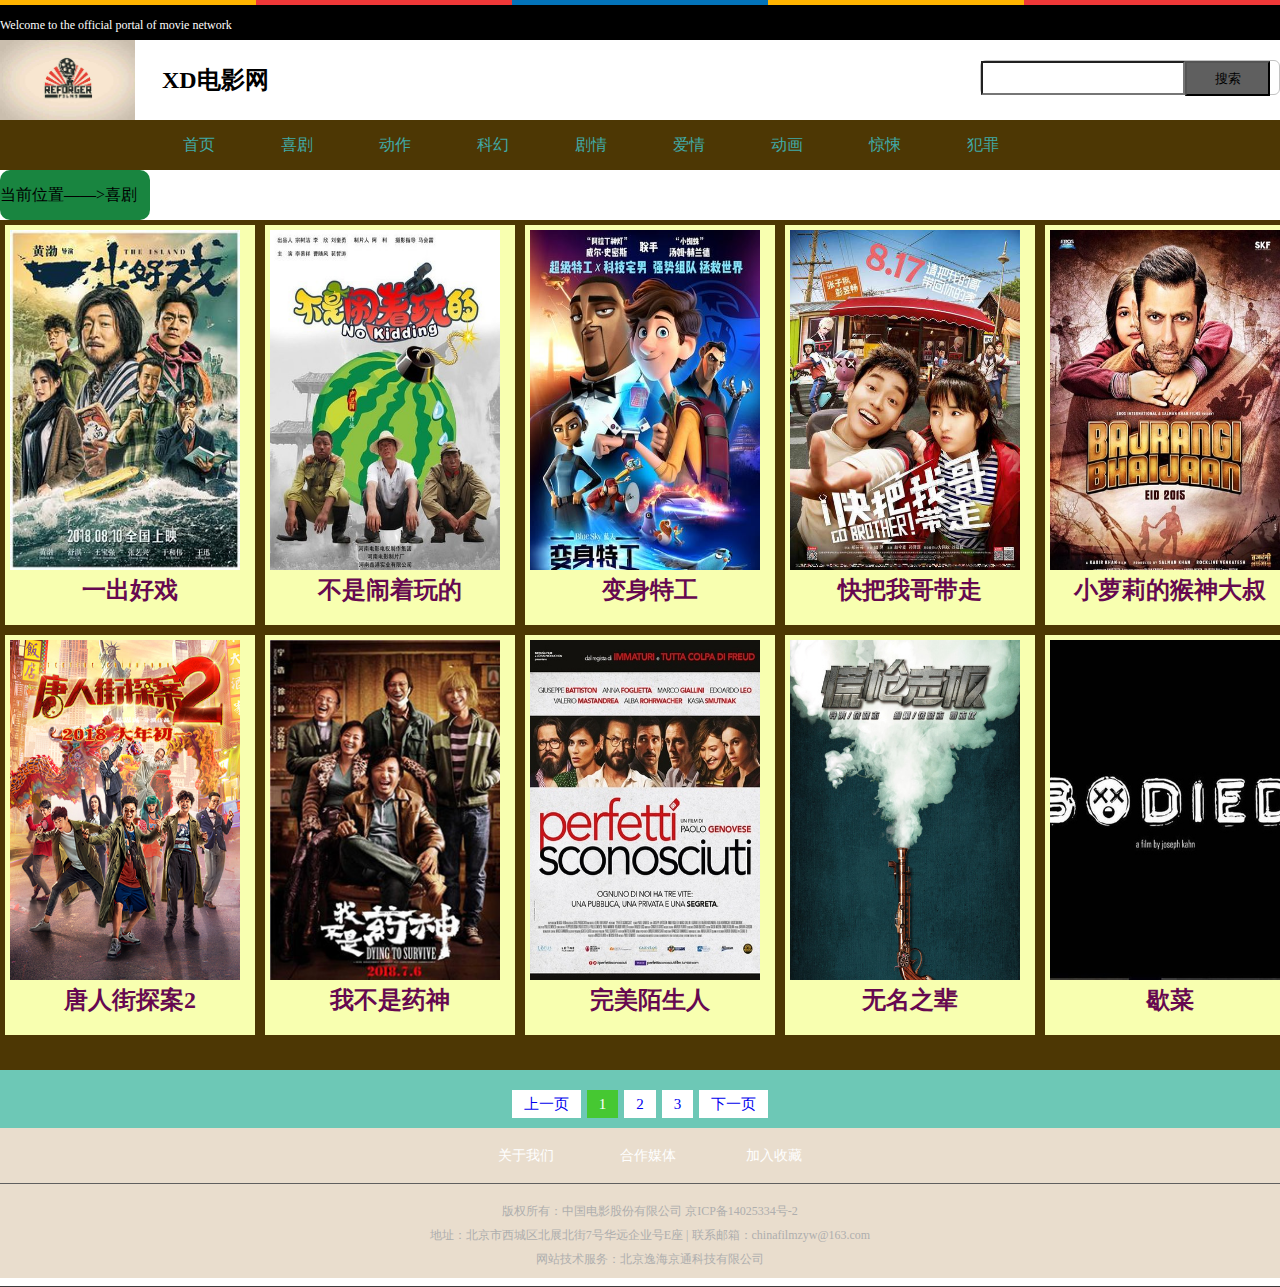
<file: funing.html>
<!DOCTYPE html>
<html>
	<head>
		<meta charset="utf-8">
		<title>喜剧电影</title>
		<link rel="stylesheet" type="text/css" href="css/movie.css" />
		<script type="text/javascript">
			var msg = "欢迎来到XD电影网，各种精彩电影等你来观看。。。"

			function srollTitle() {
				document.title = msg;
				msg = msg.substring(1, msg.length) + msg.substring(0, 1);
			}
			setInterval("srollTitle()", 500);
		</script>
		<!-- 喜剧电影的HTML -->
	</head>
	<body>
			<!-- 头部 -->
			<div class="top">
				<div class="yellow"></div>
				<div class="red"></div>
				<div class="blue"></div>
				<div class="yellow"></div>
				<div class="red"></div>
			</div>
			<!-- 欢迎的界面 -->
			<div class="welcome">
				<div class="container">
					<p>Welcome to the official portal of movie network</p>
				</div>
			</div>
			<!-- logo那一排的的区域 -->
			<div class="logo">
				<div class="container">
					<div class="logo-icon"><img src="img/logo.png" alt="" width="135px" height="80px"></div>
					<div class="name">
						<h2>XD电影网</h2>
					</div>
					<div class="search">
						<form action="/search.jspx" target="_blank" id="searchForm">
							<input type="text" name="q" value="" maxlength="200px" autocomplete="off" class="searchCon">
							<input type="submit" value="搜索" class="searchMenu">
						</form>
					</div>
				</div>
			</div>
			<!-- 导航栏部分 -->
			<div id="nav">
				<ul class="nav">
					<li><a href="index.html">首页</a></li>
					<li><a href="#">喜剧</a></li>
					<li><a href="#">动作</a></li>
					<li><a href="#">科幻</a></li>
					<li><a href="#">剧情</a></li>
					<li><a href="#">爱情</a></li>
					<li><a href="#">动画</a></li>
					<li><a href="#">惊悚</a></li>
					<li><a href="#">犯罪</a></li>
				</ul>
			</div>

			<div class="title">当前位置——>喜剧</div>
			<div class="banner">
				<ul class="film">
					<li><a href="">
							<div class="img"><img src="img/funing/ychx.jpg"></div>
							<div class="text">
								<h2>一出好戏</h2>
							</div>
						</a></li>
					<li><a href="">
							<div class="img"><img src="img/funing/bsnzwd.jpg"></div>
							<div class="text">
								<h2>不是闹着玩的</h2>
							</div>
							
						</a></li>
					<li><a href="">
							<div class="img"><img src="img/funing/bstg.jpg"></div>
							<div class="text">
								<h2>变身特工</h2>
							</div>
							
						</a></li>
					<li><a href="">
							<div class="img"><img src="img/funing/kbwgdz.jpg"></div>
							<div class="text">
								<h2>快把我哥带走</h2>
							</div>
							
						</a></li>
					<li><a href="">
							<div class="img"><img src="img/funing/llldhsds.jpg"></div>
							<div class="text">
								<h2>小萝莉的猴神大叔</h2>
							</div>
							
						</a></li>
					<li><a href="">
							<div class="img"><img src="img/funing/trjta2.jpg"></div>
							<div class="text"><h2>唐人街探案2</h2>
							</div>
							
						</a></li>
					<li><a href="">
							<div class="img"><img src="img/funing/wbsys.jpg"></div>
							<div class="text"><h2>我不是药神</h2>
							</div>
							
						</a></li>
					<li><a href="">
							<div class="img"><img src="img/funing/wmmsr.jpg"></div>
							<div class="text"><h2>完美陌生人</h2></div>
							
						</a></li>
					<li><a href="">
							<div class="img"><img src="img/funing/wmzb.jpg"></div>
							<div class="text"><h2>无名之辈</h2></div>
							
						</a></li>
					<li><a href="">
							<div class="img"><img src="img/funing/xc.jpg"></div>
							<div class="text"><h2>歇菜</h2></div>
							
						</a></li>
				</ul>
			</div>
			<!-- 尾标 -->
			<div class="page">
				<a href="#">上一页</a>
				<span class="pagenow">1</span>
				<a href="#">2</a>
				<a href="#">3</a>
				<a href="#">下一页</a>
			</div>
			<!-- 足部 -->
			<footer class="footer">
				<div class="footer-link container">
					<a style="margin-left:0;" target="_blank" href="#">关于我们</a><a href="#" target="_blank">合作媒体</a>
					<a href="#">加入收藏</a>
					<div class="copyright container">
						<p>版权所有：中国电影股份有限公司 京ICP备14025334号-2 </p>
						<p>地址：北京市西城区北展北街7号华远企业号E座 | 联系邮箱：chinafilmzyw@163.com</p>
						<p>网站技术服务：北京逸海京通科技有限公司</p>
					</div>
			</footer>
	</body>
</html>
</file>
<file: css/movie.css>
*{
	margin: 0;
	padding: 0;
}
a{
	text-decoration: none;
}
li{list-style: none;}
/* 头部彩色条状的css */
.top div{
	width: 20%;
	float: left;
	height: 5px;
}
.top div.yellow{
	background-color: #ffb400;
}
.top div.red{
	background-color: #ef3838;
}
.top div.blue{
	background-color: #0373B9;
}
.container{
	width: 1300px;
	margin: 0 auto;
}
/* 欢迎的css */
.welcome{
	background-color: black;
	width: 100%;
	height: 40px;
}
.welcome p{
	height: 40px;
	font-size: 12px;
	color: #ffffff;
	line-height: 40px;
}
/* logo那一排的css */
.logo {
    width: 100%;
    height: 80px;
    overflow: hidden;
}
.logo .logo-icon {
   height: 80px;
   width: 132px;
   float: left;
   background-color: #0373B9;
   background-repeat: no-repeat;
}
.logo .container{
	width: 100%;
	height: 80px;
	background-color: #ffffff;
}
/* logo名字 */
.logo .name {
    float: left;
	line-height: 80px;
    background-repeat: no-repeat;
    margin-left: 30px;
}
@keyframes mycolor{
	0%  {color: #000000;}
	30% {color: #0373B9;}
	60% {color: #198540;}
	100%{color: #28A4C9;}
}
@keyframes search{
	0%  {background-color: #000000;}
	30% {background-color: #0373B9;}
	60% {background-color: #198540;}
	100%{background-color: #28A4C9;}
}
.logo .name{
	animation: mycolor 5s linear;
	animation-iteration-count: infinite;
}
/* logo的搜索框 */
.logo .search {
    width: 300px;
    height: 35px;
    box-sizing: border-box;
    border: 1px solid #c2c2c2;
    border-radius: 6px;
    -moz-border-radius: 6px;
    -o-border-radius: 6px;
    -webkit-border-radius: 6px;
    float: right;
   margin: 20px 0;
}
form {
    display: block;
    margin-top: 0em;
}
/* 搜索框的前边长条 */
.logo .search .searchCon {
    width: 200px;
	height: 30px;
    float: left;
    background: none;
    line-height: 10px;
    text-indent: 5px;
    outline: none;
    font-size: 12px;
}
/* 搜索框的后边搜索键 */
.logo .search .searchMenu {
    float: left;
    width: 85px;
    height: 35px;
	background-color: #5F5F5F;
    outline: none;
    cursor: pointer;
	animation: search 5s linear;
	animation-iteration-count: infinite;
}
/* 导航栏一块 */
#nav{
	width: 100%;
	height: 50px;
	background: #4d3704;
}
.nav{
	width: 980px;
	height: 50px;
	line-height: 35px;
	margin: 0 auto;
	text-align: center;
	font-size: 14px;
}
.nav li {
    float: left;
	width: 10%;
    height: 50px;
    font-size: 16px;
    line-height: 50px;
}
.nav a{
	display: inline-block;
	padding: 0 40px;
}
.nav li a {
    display: block;
    padding: 0 15px;
    color: #40aaa7;
}
a:visited {
    color: #660950;
    text-decoration: none;
}
a:hover{
	background-color: #7f1e6f;
}
/* 电影区域 */
.banner{
	margin: 0 auto;
	width: 1300px;
	height: 850px;
	background-color: #4d3704;
}
.banner li{
	width: 240px;
	height: 390px;
	padding: 5px;
	background-color: #f8ffb0;
	float: left;
	list-style: none;
	margin: 5px;
}
.banner li img{
	width: 230px;
	height: 340px;
	margin: 0 auto;
}
.banner .text{
	width: 240px;
	height: 50px;
	text-align: center;
}
.title{
	width: 150px;
	height: 50px;
	position: relative;
	line-height: 50px;
	background-color: #198540;
	border-radius: 10px;
}
/* 尾标 */
.page {
    height: 28px;
    line-height: 28px;
    padding: 15px 0;
    text-align: center;
    font-size: 0;
	background-color: #6dc8b6;
}
.page a{
    display: inline-block;
    background-color: #fff;
    padding: 0px 12px;
    margin: 5px 3px;
    font-size: 15px;
}
.page .pagenow {
    display: inline-block;
    background-color: #46c832;
    color: #fff;
    padding: 0px 12px;
    margin: 5px 3px;
    font-size: 15px;
}
.page a:hover{
	background-color: #61b92a;
}
/* 足部css */
.footer{
	width: 980px;
	height: 20px;
	background-color: chocolate;
	text-align: center;
	margin: 0 auto;
}
.footer {
    width: 100%;
	background-color: #f4e2cc;
	height: 150px;
    background: #e9ddcd;
    min-width: 1300px;
}
.footer .footer-link {
    line-height: 54px;
    border-bottom: 1px solid #3a3a3a;
    text-align: center;
}
.footer .footer-link a {
    margin-left: 66px;
    color: #fff;
    font-size: 14px;
}
.footer .copyright {
    line-height: 24px;
    color: #aeaeae;
    font-size: 12px;
    text-align: center;
    padding: 15px 0;
    border-top: 1px solid #5f5f5f;
}
</file>
